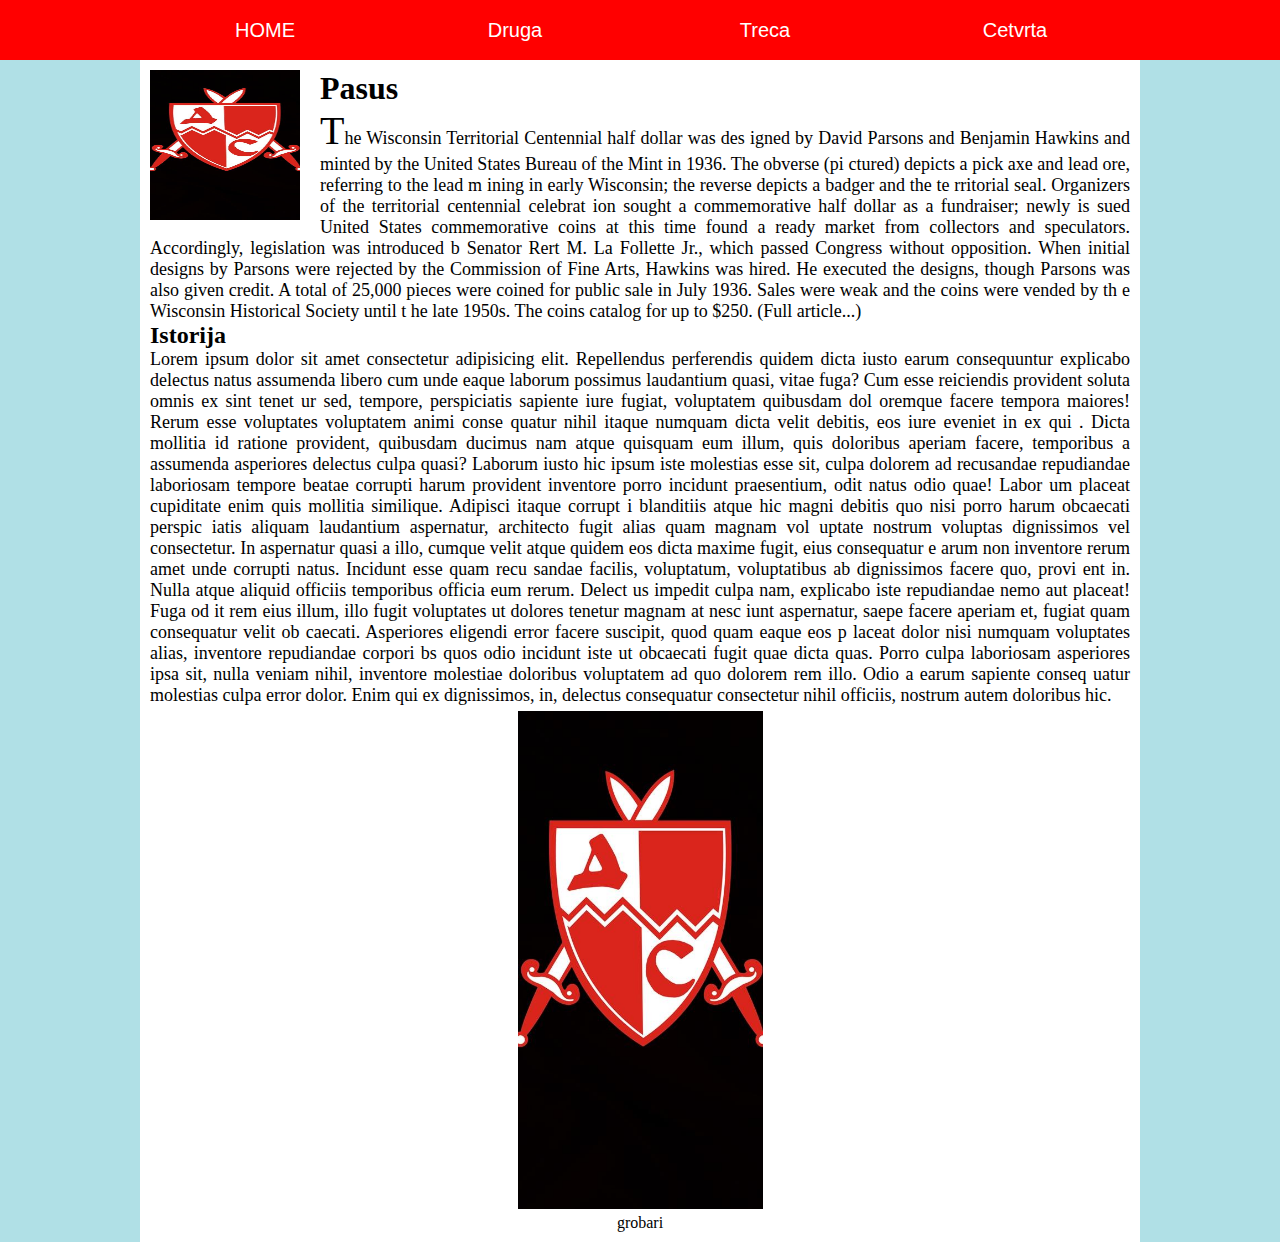
<file: IlijaGagicR22.1/index.html>
<!DOCTYPE html>
<html>
<head>
    <link rel="stylesheet" href="style.css">
</head>

<body>
    
    <nav>  
        <div class="wrapper">

            <ul>
                <li><a href="index.html">HOME</a></li>
                <li><a href="Druga.html">Druga</a></li>
                <li><a href="Treca.html">Treca</a>
                    <ul>
                        <li><a href="Prva.2.index.html">PRVA</a></li>
                        <li><a href="Druga.2.index.html">DRUGI</a></li>
                        <li><a href="Treca.2.index.html">TRECI</a></li>

                    </ul>
                </li>
                <li><a href="#">Cetvrta</a></li>
            </ul>
        </div>
    </nav>
    <div class="wrapper">
        <main>
            <header>
                <img src="delije...jfif" alt="" id="logo">
                <h1>Pasus</h1>
                <p>The Wisconsin Territorial Centennial half dollar was des
                    igned by David Parsons and Benjamin Hawkins and minted by 
                    the United States Bureau of the Mint in 1936. The obverse (pi
                    ctured) depicts a pick axe and lead ore, referring to the lead m
                    ining in early Wisconsin; the reverse depicts a badger and the te
                    rritorial seal. Organizers of the territorial centennial celebrat
                    ion sought a commemorative half dollar as a fundraiser; newly is
                    sued United States commemorative coins at this time found a ready
                    market from collectors and speculators. Accordingly, legislation
                    was introduced b Senator Rert M. La Follette Jr., which passed 
                    Congress without opposition. When initial designs by Parsons 
                    were rejected by the Commission of Fine Arts, Hawkins was hired.
                    He executed the designs, though Parsons was also given credit.
                        A total of 25,000 pieces were coined for public sale in July 
                        1936. Sales were weak and the coins were vended by th
                        e Wisconsin Historical Society until t
                    he late 1950s.
                    The coins catalog for up to $250. (Full article...)</p>
            </header>
            <section>
                <h2>Istorija</h2>
                <p>Lorem ipsum dolor sit amet consectetur adipisicing elit. 
                    Repellendus perferendis quidem dicta iusto earum consequuntur explicabo
                    delectus natus assumenda libero cum unde eaque laborum possimus laudantium
                    quasi, vitae fuga? Cum esse reiciendis provident soluta omnis ex sint tenet
                    ur sed, tempore, perspiciatis sapiente iure fugiat, voluptatem quibusdam dol
                    oremque facere tempora maiores! Rerum esse voluptates voluptatem animi conse
                    quatur nihil itaque numquam dicta velit debitis, eos iure eveniet in ex qui
                    . Dicta mollitia id ratione provident, quibusdam ducimus nam atque quisquam 
                    eum illum, quis doloribus aperiam facere, temporibus a assumenda asperiores 
                    delectus culpa quasi? Laborum iusto hic ipsum iste molestias esse sit, culpa
                    dolorem ad recusandae repudiandae laboriosam tempore beatae corrupti harum 
                    provident inventore porro incidunt praesentium, odit natus odio quae! Labor
                    um placeat cupiditate enim quis mollitia similique. Adipisci itaque corrupt
                    i blanditiis atque hic magni debitis quo nisi porro harum obcaecati perspic
                    iatis aliquam laudantium aspernatur, architecto fugit alias quam magnam vol
                    uptate nostrum voluptas dignissimos vel consectetur. In aspernatur quasi a
                        illo, cumque velit atque quidem eos dicta maxime fugit, eius consequatur e
                        arum non inventore rerum amet unde corrupti natus. Incidunt esse quam recu
                        sandae facilis, voluptatum, voluptatibus ab dignissimos facere quo, provi
                        ent in. Nulla atque aliquid officiis temporibus officia eum rerum. Delect
                        us impedit culpa nam, explicabo iste repudiandae nemo aut placeat! Fuga od
                        it rem eius illum, illo fugit voluptates ut dolores tenetur magnam at nesc
                        iunt aspernatur, saepe facere aperiam et, fugiat quam consequatur velit ob
                        caecati. Asperiores eligendi error facere suscipit, quod quam eaque eos p
                        laceat dolor nisi numquam voluptates alias, inventore repudiandae corpori
                        bs quos odio incidunt iste ut obcaecati fugit quae dicta quas. Porro culpa
                        laboriosam asperiores ipsa sit, nulla veniam nihil, inventore molestiae 
                        doloribus voluptatem ad quo dolorem rem illo. Odio a earum sapiente conseq
                        uatur molestias culpa error dolor.
                        Enim qui ex dignissimos, in, 
                    delectus consequatur consectetur nihil officiis, nostrum autem doloribus hic.</p> 
            </section>
            <figure>
                <img src="delije...jfif" alt="">
                <figcaption>
                    grobari
                </figcaption>
            </figure>
        </main>
    </div>

</body>
</html>
</file>
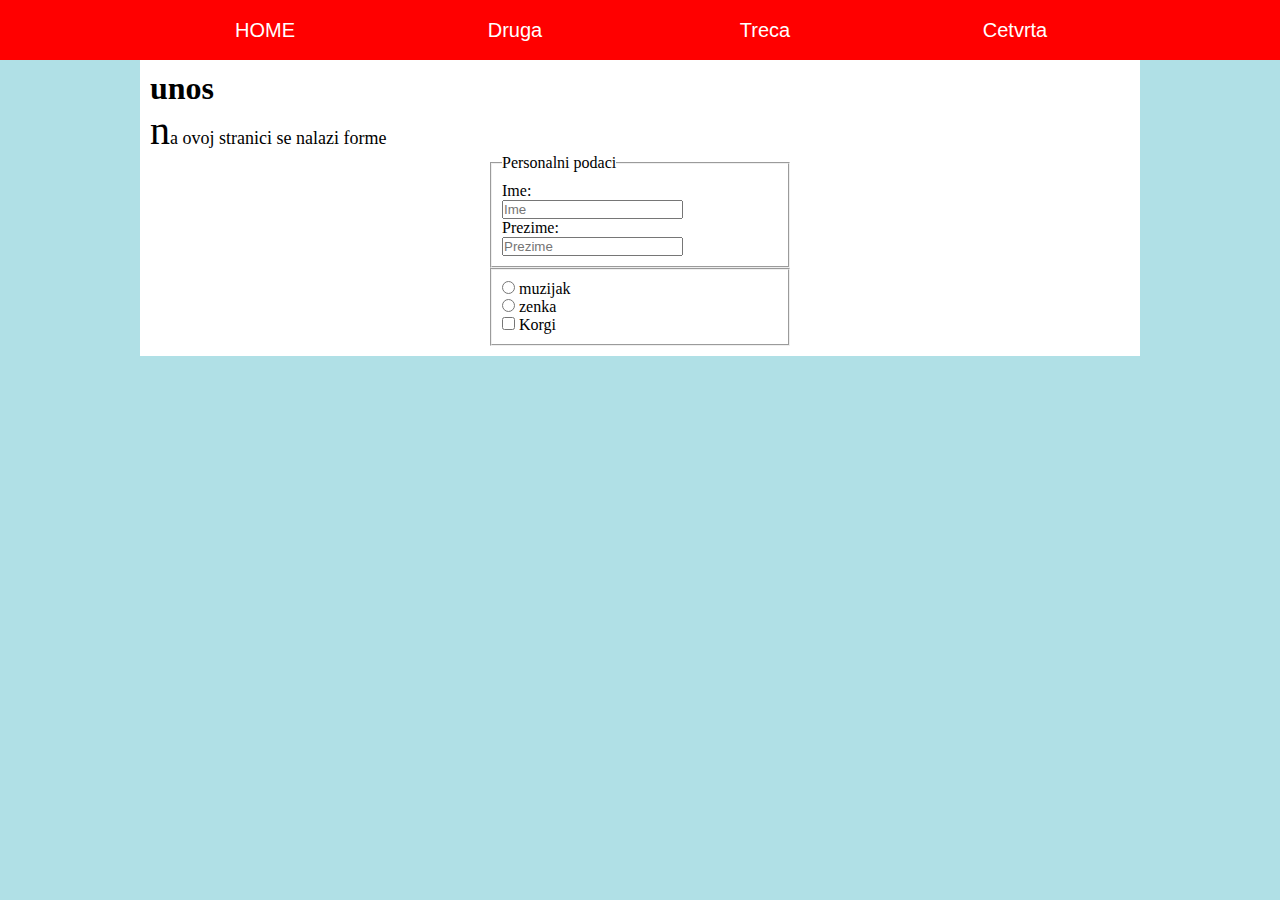
<file: IlijaGagicR22.1/cetvrta.html>
<!DOCTYPE html>
<html>
<head>
    <link rel="stylesheet" href="style.css">
</head>

<body>
    
    <nav>  
        <div class="wrapper">

            <ul>
                <li><a href="index.html">HOME</a></li>
                <li><a href="Druga.html">Druga</a></li>
                <li><a href="Treca.html">Treca</a>
                    <ul>
                        <li><a href="Prva.2.index.html">PRVA</a></li>
                        <li><a href="Druga.2.index.html">DRUGI</a></li>
                        <li><a href="Treca.2.index.html">TRECI</a></li>

                    </ul>
                </li>
                <li><a href="#">Cetvrta</a></li>
            </ul>
        </div>
    </nav>
    <div class="wrapper">
        <main>
            <header>
                <h1>unos</h1>
                <p>
                    na ovoj stranici se nalazi forme
                </p>
            </header>
            <form>
                <fieldset>
                    <legend>Personalni podaci</legend>
                <label for="fime">Ime:</label> <br>
                <input type="text" id="form" name="fime" placeholder="Ime">
                <br>
                <label for="fime">Prezime:</label> <br>
                <input type="text" id="form" name="fime" placeholder="Prezime">
            </fieldset>
            <fieldset>
                <input type="radio" id="muzijak" name="pol">
                <label for="muzijak">muzijak</label>
                <br>
                <input type="radio" id="zenka" name="pol">
                <label for="zenka">zenka</label>
                <br>
                <input type="checkbox" id="korgi" name="rasa1">
                <label for="korgi">Korgi</label>
            </fieldset>
            </form>
        </main>
    </div>
</body>
</html>
</file>
<file: IlijaGagicR22.1/style.css>
*{
    margin: 0;
    padding: 0;
}
ul li{
    list-style: none;
    display: inline-block;
    float: left;
    line-height: 100px;
    line-height: 60px;
    width: 250px;
    position: relative;
}
ul li a{
    text-decoration: none;
    font-size: 20px;
    font-family: Arial, Helvetica, sans-serif;
    color: white;
    padding: 0 20px;
    text-align: center;
    display: block;
}
*{
    margin: 0;
    padding: 0;
}
nav{
    background-color: red;
    height: 60px;
    width: 100%;
}
ul li a:hover{
    background-color: antiquewhite;
}
.wrapper{
    margin: 0 auto;
    width: 1000px;
    background-color: white;
}
body{
    background-color: powderblue;
}
#logo{
    float: left;
    width: 150px;
    height: 150px;
    margin-right: 20px;
    margin-bottom: 10px;
}
p{
    text-align: justify;
    font-size: 18px;
}
header p::first-letter
{
    font-size: 40px;
}
figure{
    text-align: center;

}

main{
    padding: 10px;
}

figure img{
    height: 25%;
    width: 25%;
    margin: 5px auto;
    display: block;
}
hr{
    margin-top: 10px;
    margin-bottom: 10px;
}
ul li ul{
display: none;
position: absolute;
background-color: red;
}
ul li:hover ul{
    display: block;
}


 form{
     margin: 0 auto;
     width: 300px;
 }
 fieldset{
     padding: 10px 10px;
 }
</file>
